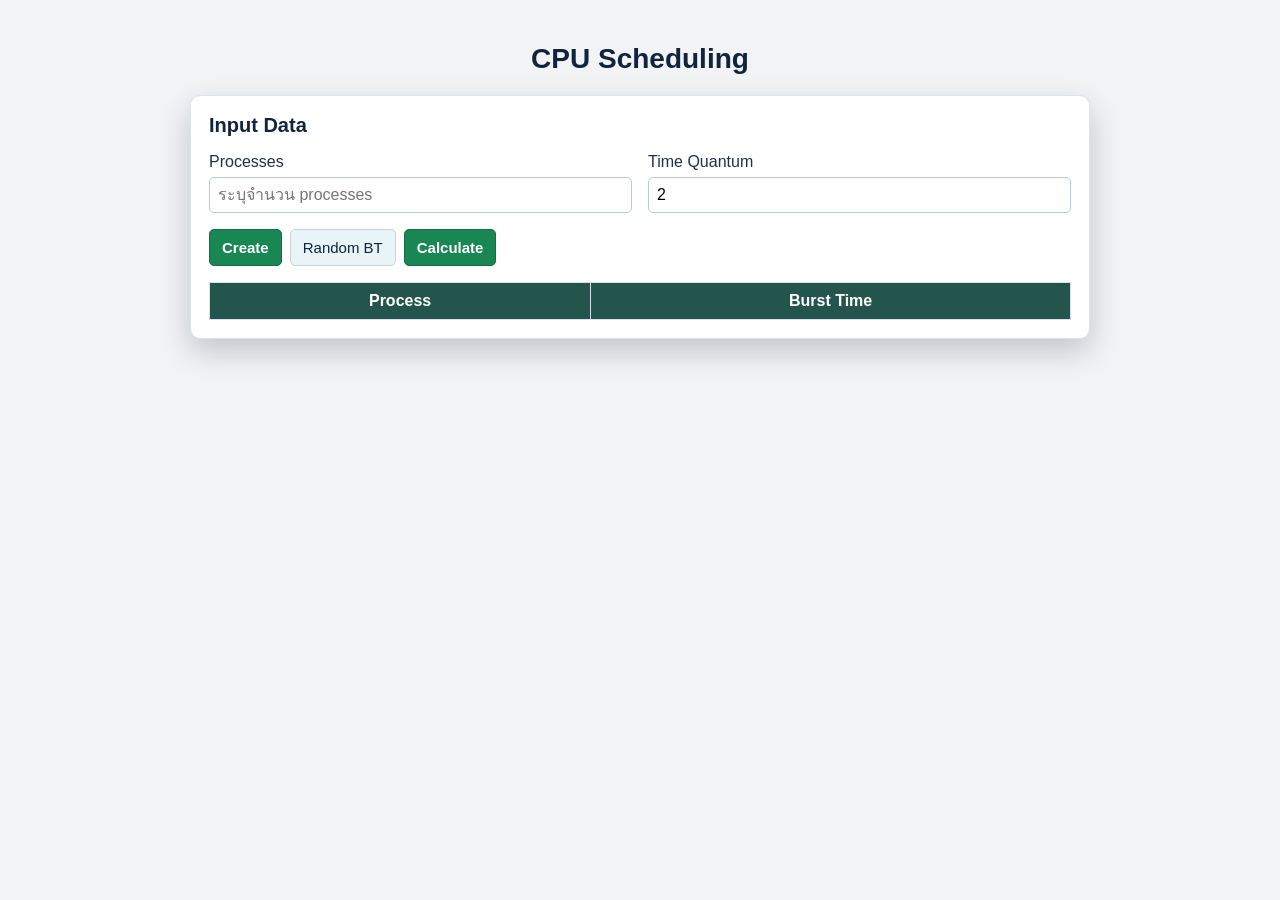
<file: index.html>
<!DOCTYPE html>
<html lang="th">
  <head>
    <meta charset="UTF-8" />
    <meta name="viewport" content="width=device-width, initial-scale=1.0" />
    <title>CPU Scheduling</title>
    <link rel="stylesheet" href="style.css" />
  </head>
  <body>
    <div class="container">
      <header class="app-header">
        <h1>CPU Scheduling</h1>
      </header>

      <main class="panel">
        <h2>Input Data</h2>
        <form id="inputForm">
          <div class="input-section">
            <div class="field">
              <label for="processCount">Processes</label>
              <input id="processCount" type="number" min="1" placeholder="ระบุจำนวน processes" />
            </div>

            <div class="field">
              <label for="timeQuantum">Time Quantum</label>
              <input id="timeQuantum" type="number" min="1" value="2" placeholder="ระบุ time quantum" />
            </div>
          </div>

          <div class="button-group">
            <button class="primary-btn" id="createTableBtn" type="button">Create</button>
            <button class="secondary-btn" id="randomizeBtn" type="button">Random BT</button>
            <button class="primary-btn" id="calculateBtn" type="submit">Calculate</button>
          </div>

          <div class="table-wrapper">
            <table>
              <thead>
                <tr>
                  <th>Process</th>
                  <th>Burst Time</th>
                </tr>
              </thead>
              <tbody id="btTableBody"></tbody>
            </table>
          </div>
        </form>
      </main>
    </div>

    <script src="script.js" defer></script>
  </body>
</html>
</file>
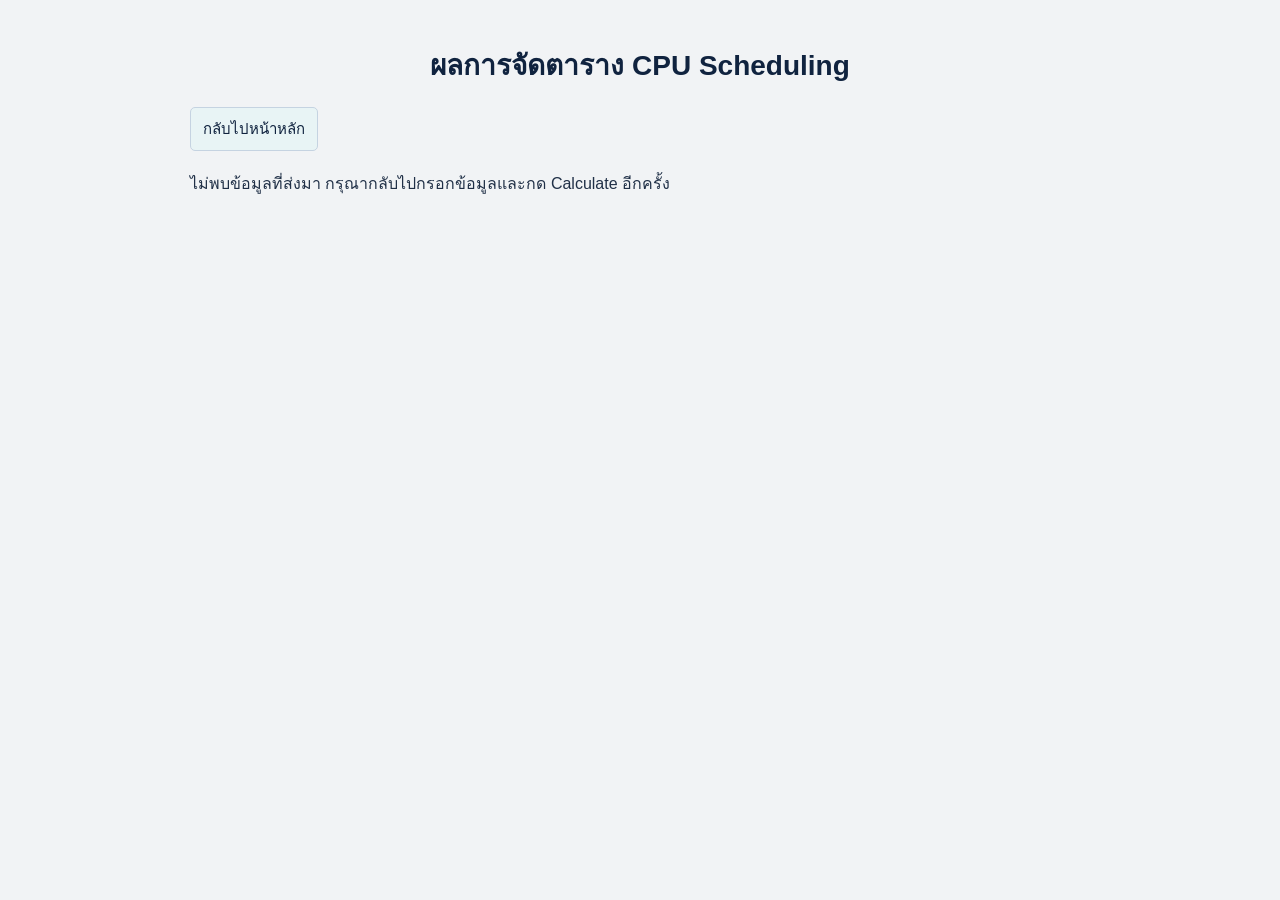
<file: results.html>
<!DOCTYPE html>
<html lang="th">
  <head>
    <meta charset="UTF-8" />
    <meta name="viewport" content="width=device-width, initial-scale=1.0" />
    <title>ผลการจัดตาราง CPU Scheduling</title>
    <link rel="stylesheet" href="style.css" />
  </head>
  <body>
    <div class="container">
      <header class="app-header">
        <h1>ผลการจัดตาราง CPU Scheduling</h1>
      </header>

      <main>
        <div class="results-actions">
          <button id="returnToInputBtn" class="secondary-btn" type="button">กลับไปหน้าหลัก</button>
        </div>
        <p id="inputSummary" class="input-summary"></p>
        <section id="results" class="results-grid" aria-live="polite" aria-label="Calculation results"></section>
      </main>

      <template id="resultTableTemplate">
        <article class="result-card">
          <h3></h3>
          <section class="gantt-section" aria-label="Gantt chart">
            <h4>Gantt Chart</h4>
            <div class="gantt-scroll">
              <div class="gantt-track" role="list"></div>
              <div class="gantt-timeline" aria-hidden="true"></div>
            </div>
          </section>
          <div class="result-table-wrapper">
            <table>
              <thead>
                <tr>
                  <th>Process</th>
                  <th>AT</th>
                  <th>BT</th>
                  <th>ST</th>
                  <th>CT</th>
                  <th>TAT</th>
                  <th>WT</th>
                </tr>
              </thead>
              <tbody></tbody>
            </table>
          </div>
          <div class="avg-line">
            <span>AVG WT</span>
            <span class="average-value"></span>
          </div>
        </article>
      </template>
    </div>

    <script src="script.js" defer></script>
  </body>
</html>
</file>
<file: style.css>
:root {
  --navy: #10233f;
  --navy-light: #19395d;
  --teal: #00a99d;
  --teal-dark: #007f78;
  --green: #198754;
  --green-dark: #146c43;
  --green-header: #24554c;
  --text: #203047;
  --muted: #62738a;
  --line: #d7e2ee;
}

* {
  box-sizing: border-box;
}

body {
  margin: 0;
  padding: 24px 12px;
  background: #f1f3f5;
  color: var(--text);
  font-family: Arial, Tahoma, sans-serif;
}

.container {
  max-width: 900px;
  margin: 0 auto;
}

.app-header {
  margin-bottom: 20px;
  text-align: center;
  color: var(--navy);
}

.app-header h1 {
  margin-bottom: 8px;
  font-size: 28px;
  color: var(--navy);
}

.app-header p {
  margin-top: 0;
  color: var(--muted);
}

.panel,
.result-card {
  margin-bottom: 18px;
  padding: 18px;
  border: 1px solid rgba(215, 226, 238, 0.9);
  border-radius: 10px;
  background: #fff;
  box-shadow: 0 12px 30px rgba(5, 20, 38, 0.2);
}

.panel h2 {
  margin-top: 0;
  font-size: 20px;
  color: var(--navy);
}

.input-section {
  display: flex;
  flex-wrap: wrap;
  gap: 16px;
}

.field {
  display: flex;
  flex: 1;
  min-width: 200px;
  flex-direction: column;
  gap: 6px;
}

.field input,
tbody input {
  width: 100%;
  padding: 8px;
  border: 1px solid #b9c9d9;
  border-radius: 5px;
  font-size: 16px;
}

.field input:focus,
tbody input:focus {
  outline: 2px solid rgba(0, 169, 157, 0.25);
  border-color: var(--teal);
}

.button-group {
  display: flex;
  flex-wrap: wrap;
  gap: 8px;
  margin-top: 16px;
}

button {
  padding: 9px 12px;
  border: 1px solid #c5d3e1;
  border-radius: 5px;
  background: #e8f4f5;
  color: var(--navy);
  font-size: 15px;
  cursor: pointer;
}

button:hover:not(:disabled) {
  background: #d1e9e9;
}

button:disabled {
  cursor: not-allowed;
  opacity: 0.6;
}

.primary-btn {
  border-color: var(--green-dark);
  background: var(--green);
  color: #fff;
  font-weight: bold;
}

.primary-btn:hover:not(:disabled) {
  border-color: var(--green-dark);
  background: var(--green-dark);
}

.table-wrapper,
.result-table-wrapper {
  width: 100%;
  margin-top: 16px;
  overflow-x: auto;
}

table {
  width: 100%;
  border-collapse: collapse;
  background: #fff;
}

.table-wrapper table {
  min-width: 320px;
}

.result-table-wrapper table {
  min-width: 560px;
}

th,
td {
  padding: 9px;
  border: 1px solid var(--line);
  text-align: center;
}

th {
  background: var(--green-header);
  color: #fff;
}

tbody tr:nth-child(even) {
  background: #f0f7f8;
}

.alert-note {
  margin-bottom: 0;
  color: var(--muted);
  font-size: 14px;
}

.results-grid {
  margin-top: 20px;
}

.results-actions {
  margin-bottom: 16px;
}

.button-link {
  display: inline-block;
  text-decoration: none;
}

.input-summary {
  margin: 0;
  color: var(--muted);
}

.comparison-summary {
  margin-bottom: 18px;
  padding: 14px 18px;
  border: 1px solid #a9ded9;
  border-left: 5px solid var(--teal);
  border-radius: 10px;
  background: #e8f7f5;
  box-shadow: 0 8px 20px rgba(5, 20, 38, 0.12);
}

.comparison-summary h3 {
  margin: 0 0 6px;
  color: var(--navy);
}

.comparison-summary p {
  margin: 0;
  color: var(--teal-dark);
  font-weight: bold;
}

.result-card {
  scroll-margin-top: 16px;
}

.result-card h3 {
  margin: 0;
  padding-bottom: 10px;
  border-bottom: 2px solid #d5efed;
  color: var(--navy);
}

.gantt-section {
  margin-top: 16px;
}

.gantt-section h4 {
  margin: 0 0 10px;
  color: var(--navy);
}

.gantt-scroll {
  width: 100%;
  overflow: hidden;
  padding: 4px 0 12px;
}

.gantt-track,
.gantt-timeline {
  display: flex;
  width: 100%;
}

.gantt-track {
  height: 48px;
  overflow: hidden;
  border: 1px solid #8da3b8;
  border-radius: 5px;
}

.gantt-segment {
  display: flex;
  align-items: center;
  justify-content: center;
  min-width: 0;
  overflow: hidden;
  padding: 0 2px;
  border-right: 1px solid #8da3b8;
  background: hsl(calc(var(--process-index) * 67), 65%, 82%);
  color: var(--navy);
  font-weight: bold;
  font-size: clamp(8px, 2vw, 14px);
  white-space: nowrap;
}

.gantt-timeline {
  position: relative;
  height: 22px;
}

.gantt-time {
  position: absolute;
  top: 4px;
  transform: translateX(-50%);
  color: var(--muted);
  font-size: 13px;
}

.gantt-time-start {
  transform: none;
}

.gantt-time-end {
  right: 0;
  left: auto;
  transform: none;
}

.avg-line {
  margin-top: 12px;
  padding: 10px;
  border: 1px solid #a9ded9;
  border-radius: 5px;
  background: #e8f7f5;
  font-weight: bold;
  text-align: right;
  color: var(--teal-dark);
}

.avg-line span + span {
  margin-left: 8px;
}

@media (max-width: 480px) {
  body {
    padding: 16px 8px;
  }

  .panel,
  .result-card {
    padding: 12px;
  }

  .app-header h1 {
    font-size: 23px;
  }
}
</file>
